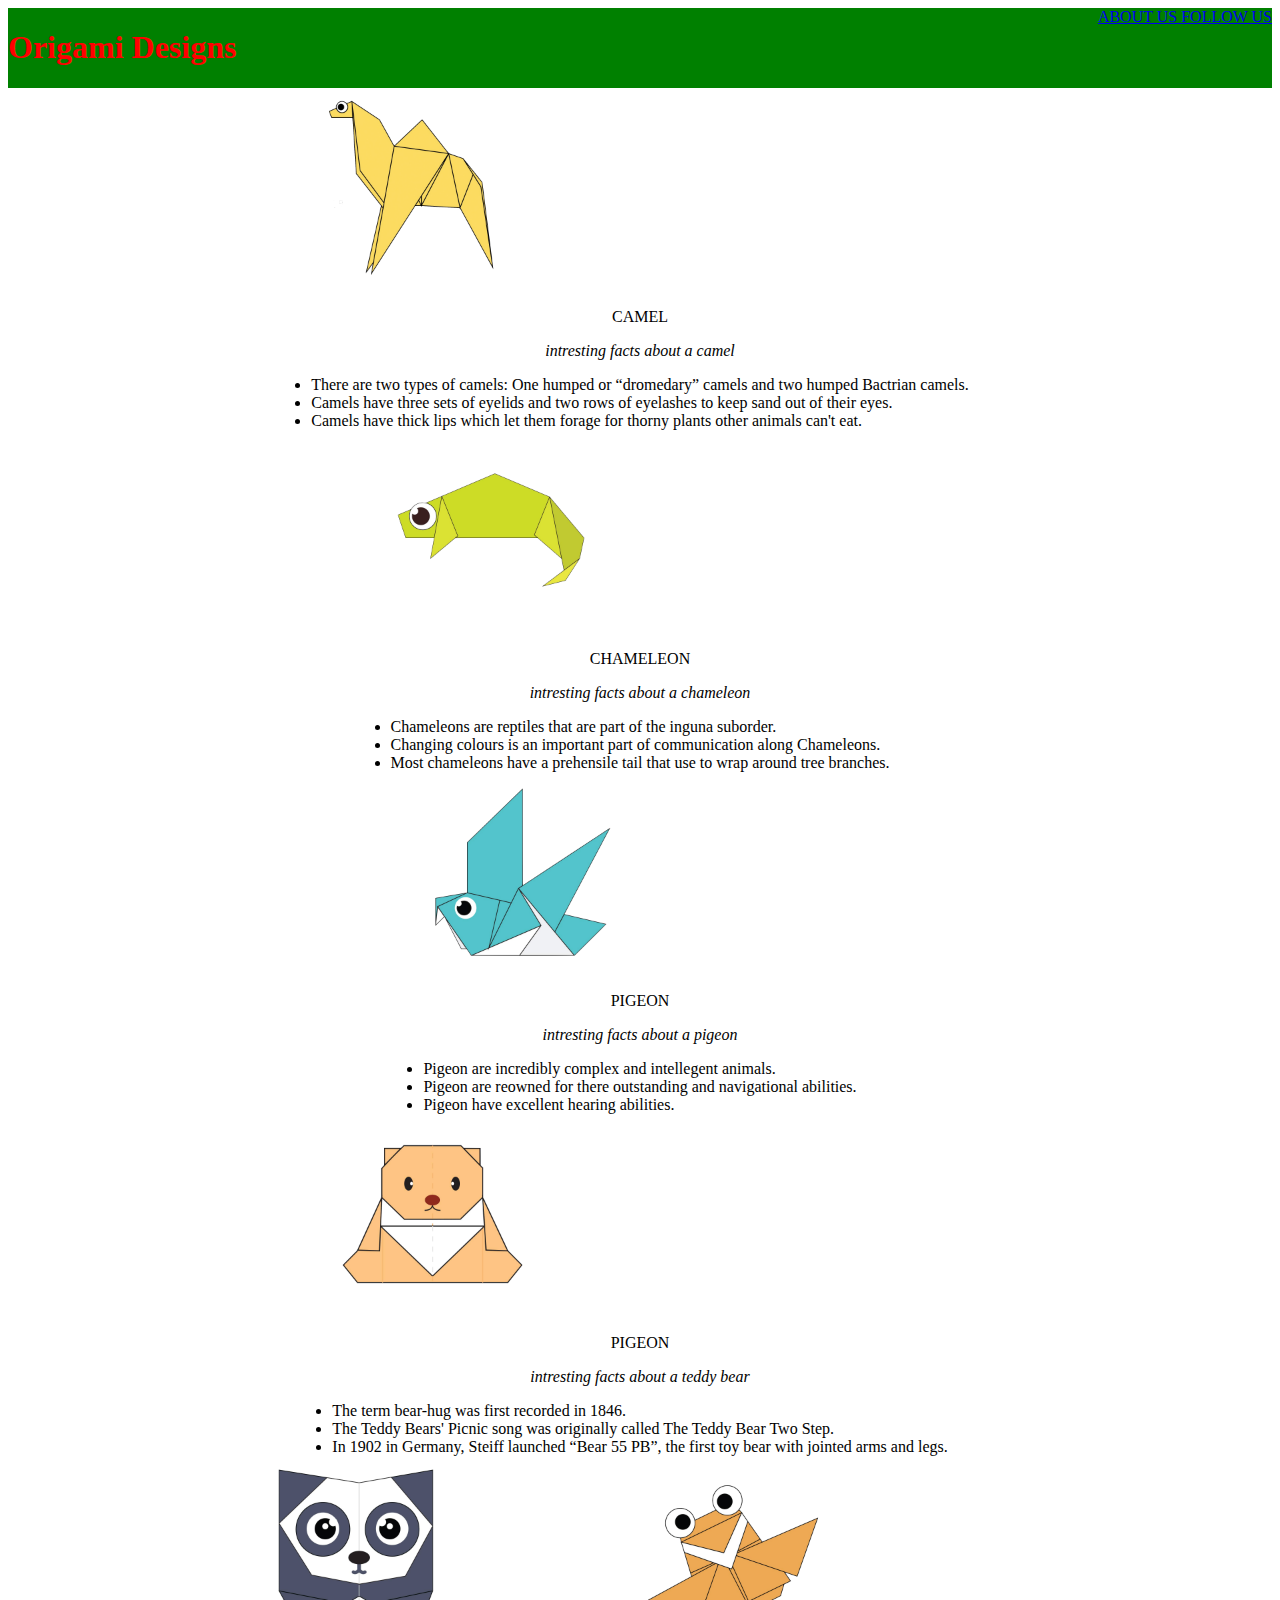
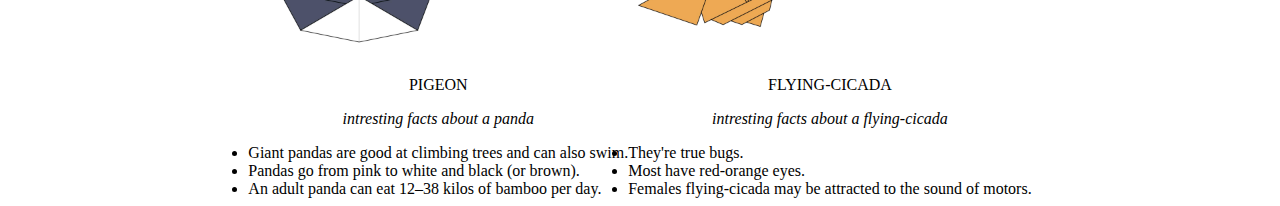
<file: index.html>
<!DOCTYPE html>
<html>
  <head>
    <title>Origami Designs</title>
    <link rel = "stylesheet" type = "text/css" href = "style.css" />

    
  </head>

  <body>
    <div class="header">
      <h1> Origami Designs </h1> 
      <div class="menu">
    
        <a href="aboutus.html">ABOUT US </a>
        <a href="followus.html">FOLLOW US </a>
      </div></div>
      <div class="grid">  
        <div class="item">
        <a href="http://origami.me/camel/"><img src="camel.png"width=200px height=200px/></a>
        <P>CAMEL</P>
        <P><i>intresting facts about a camel</P></i>
        <li>There are two types of camels: One humped or “dromedary” camels and two humped Bactrian camels.</li>
        <li>Camels have three sets of eyelids and two rows of eyelashes to keep sand out of their eyes.</li>
        <li>Camels have thick lips which let them forage for thorny plants other animals can't eat.</li>
        </div>
        <div class="grid">  
        <div class="item">  
        <a href="http://origami.me/chameleon/"><img src="chameleon.png"width=200px height=200px/></a>
        <P>CHAMELEON</P> 
        <P><i>intresting facts about a chameleon</P></i>
        <li>Chameleons are reptiles that are part of the inguna suborder.</li>
        <li>Changing colours is an important part of communication along Chameleons.</li>
        <li>Most chameleons have a prehensile tail that use to wrap around tree branches.</li>
        </div>
        <div class="grid">  
        <div class="item">
        <a href="http://origami.me/pigeon/"><img src="pigeon.png"width=200px height=200px/></a>
        <P>PIGEON</P> 
        <P><i>intresting facts about a pigeon</P></i>
        <li>Pigeon are incredibly complex and intellegent animals.</li>
        <li>Pigeon are reowned for there outstanding and navigational abilities.</li>
        <li>Pigeon have excellent hearing abilities.</li>
        </div>
        <div class="grid">  
        <div class="item">
        <a href="http://origami.me/teddy-bear/"><img src="teddy.png"width=200px height=200px/></a>
        <P>PIGEON</P> 
        <P><i>intresting facts about a teddy bear</P></i>
        <li>The term bear-hug was first recorded in 1846.</li>
        <li>The Teddy Bears' Picnic song was originally called The Teddy Bear Two Step.</li>
        <li>In 1902 in Germany, Steiff launched “Bear 55 PB”, the first toy bear with jointed arms and legs.</li>
        </div>
        <div class="grid">  
        <div class="item">
        <a href="http://origami.me/panda/"><img src="panda.png"width=200px height=200px/></a>
        <P>PIGEON</P> 
        <P><i>intresting facts about a panda</P></i>
        <li>Giant pandas are good at climbing trees and can also swim.</li>
        <li>Pandas go from pink to white and black (or brown).</li>
        <li>An adult panda can eat 12–38 kilos of bamboo per day.</li>
        </div>
        <div class="grid">  
        <div class="item">
        <a href="http://origami.me/flying-cicada/"><img src="cicada.png"width=200px height=200px/></a>
        <P>FLYING-CICADA</P> 
        <P><i>intresting facts about a flying-cicada</P></i>
        <li>They're true bugs.</li>
        <li>Most have red-orange eyes.</li>
        <li>Females flying-cicada may be attracted to the sound of motors.</li>
        </div>
</BODY>
</HTML>
</file>
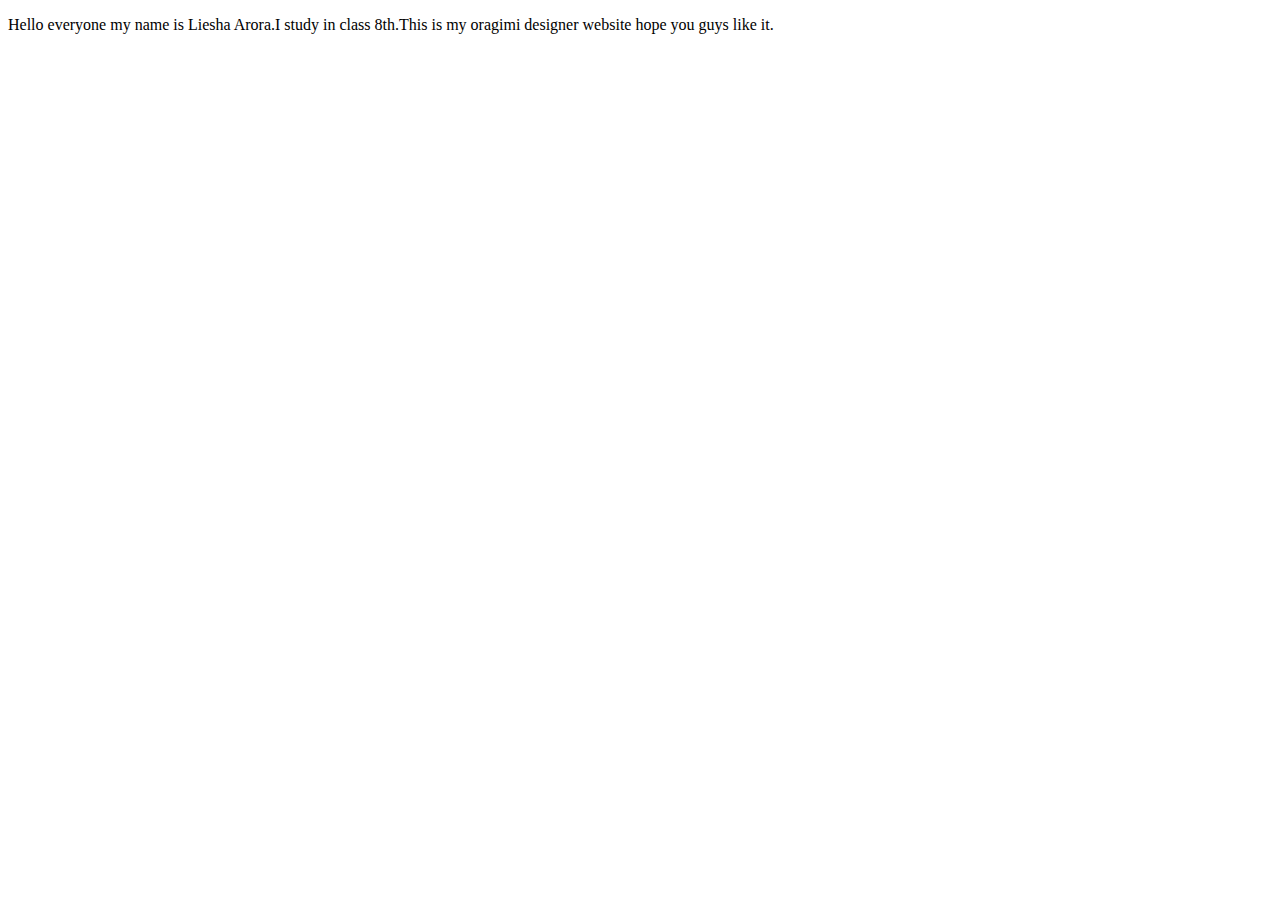
<file: aboutus.html>
<!DOCTYPE html>
<HTML>
    <HEAD>
        <Title>MY OWN ORAGIMI DESIGNER WEBSITE</Title>
    </HEAD>
    <BODY>
     <P>Hello everyone my name is Liesha Arora.I study in class 8th.This is my oragimi designer website hope you guys like it.</P>
    </BODY>
</HTML>
</file>
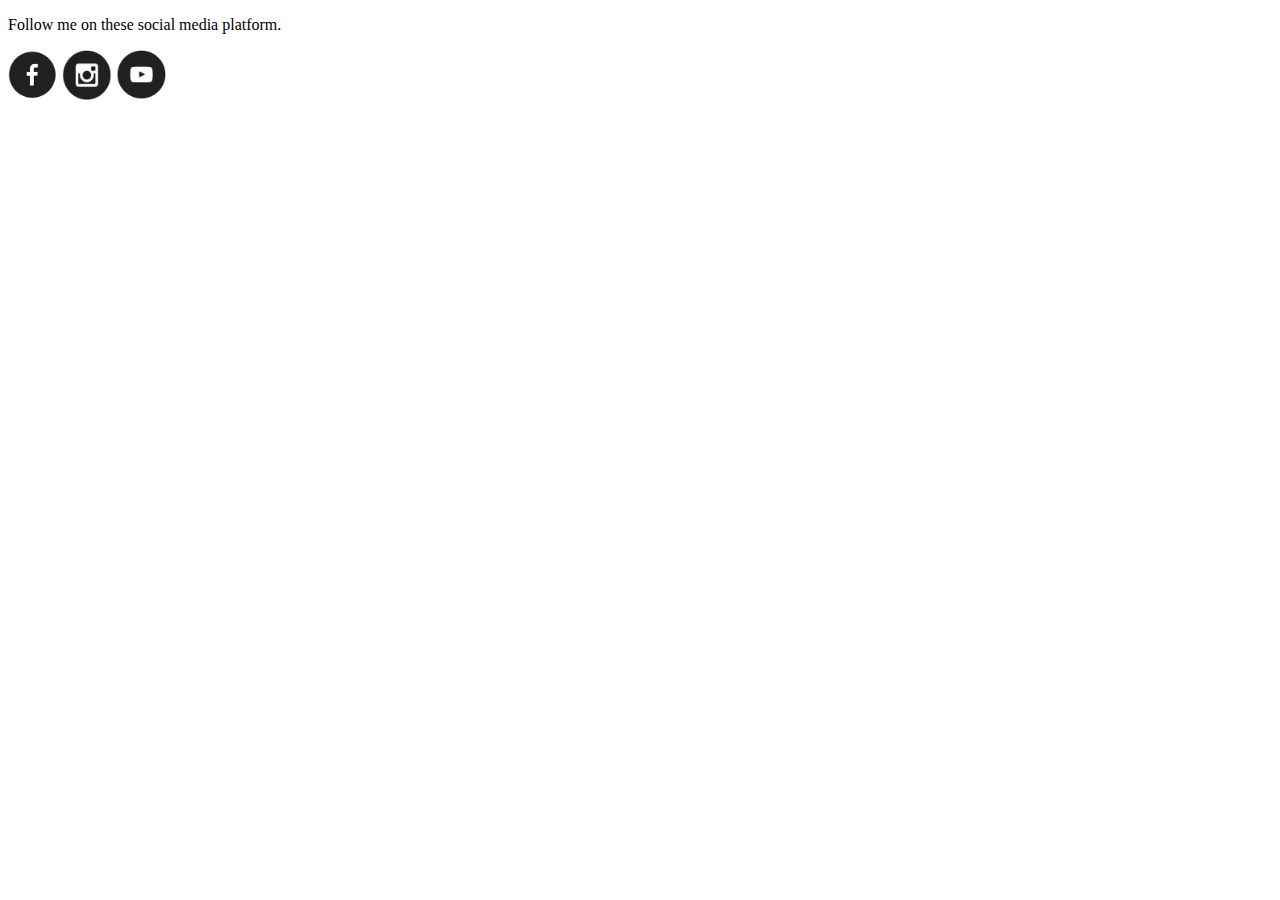
<file: followus.html>
<!DOCTYPE html>
<HTML>
    <HEAD>
        <Title>MY OWN ORAGIMI DESIGNER WEBSITE</Title>
    </HEAD>
    <BODY>
     <P>Follow me on these social media platform.</P>
     <a href="#"><img src="fb.png" width=50 height=50/></a>
        <a href="#"><img src="insta.png" width=50 height=50/></a>
        <a href="#"><img src="youtube.png" width=50 height=50/></a>
    </BODY>
</HTML>
</file>
<file: style.css>
h1 { color: red; }
/*{border: solid;}*/
.header{background-color: green; display: flex; justify-content: space-between;}
p,h2{text-align: center;}
.footer{display:flex; justify-content:flex-end}
.grid{display:flex; flex-wrap: wrap; justify-content: space-evenly}
</file>
